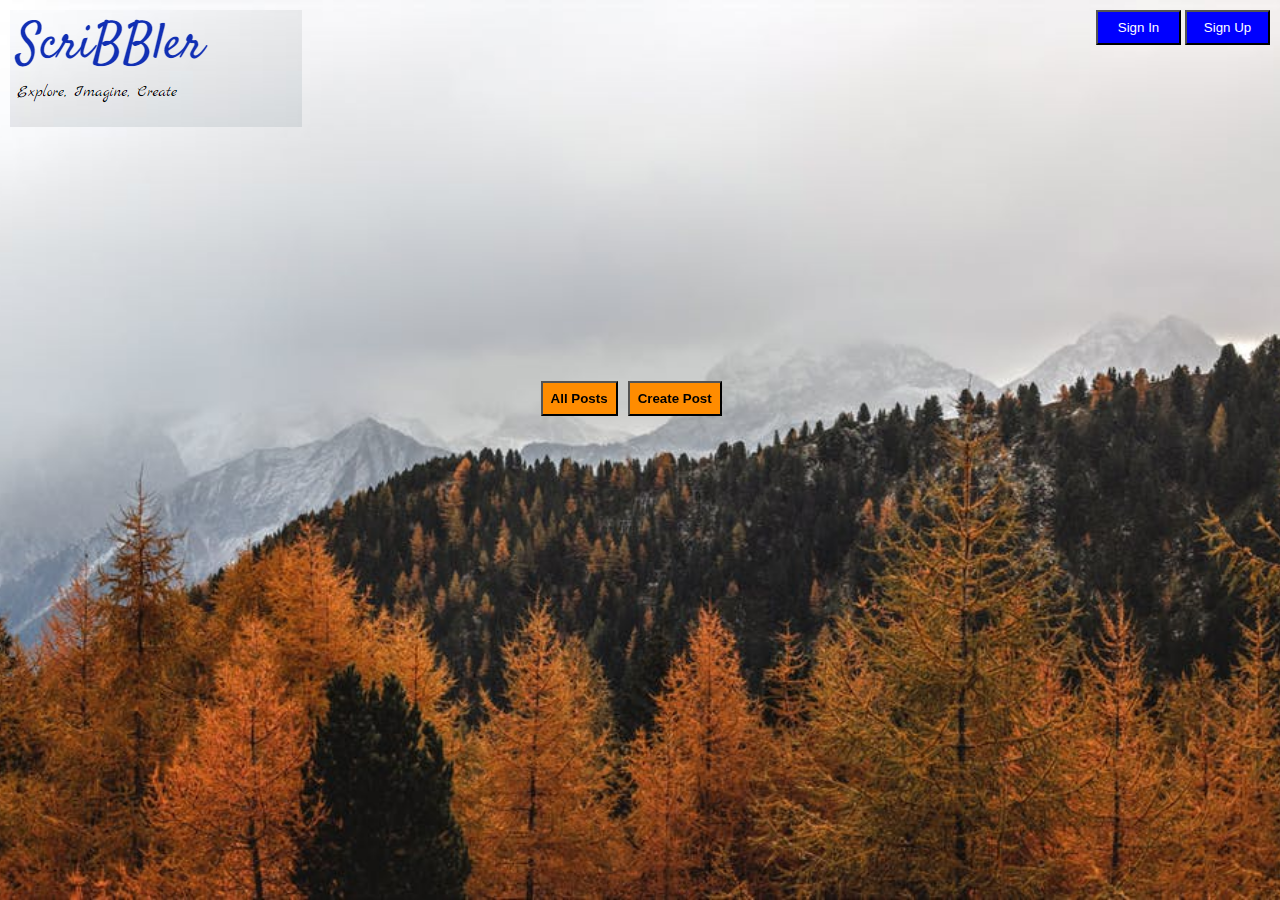
<file: stub/index.html>
<!DOCTYPE html>
<html>
<head>

    <!-- Place all CSS for header in this file -->
    <link href='css\header.css' rel='stylesheet' type='text/css'>

    <!-- Place all CSS for the rest of the elements in this file -->
    <link href='css\index.css' rel='stylesheet' type='text/css'>

    <!-- Place all CSS for fonts in this file -->
    <link href='css\font.css' rel='stylesheet' type='text/css'>

</head>
<body>
    <div id="main-container-div">

        <div class="header">

            <!-- Insert code for Sign Up, Sign In button here. Add code for "ScriBBler" heading and the sub-heading -->
            <div id="h-heading">
                <img src="logoBlog.png">
            </div>
            <div id="h-btns">
                <button onclick="signInAction()">Sign In</button>
                <button onclick="signUpAction()">Sign Up</button>
            </div>

        </div>
           
        <div class="postButtons">

            <!-- Insert code for All Posts & Create Post button here -->
            <a href="html/bloglist.html"><button class="all-posts-btn">All Posts</button></a>
            <a href="html/post.html"><button class="create-post-btn" >Create Post</button></a>

        </div>
    </div>

    <div>

        <!-- Insert code for Sign In modal here -->
        <div id="myModal" class="modal2">
        <!-- Modal content -->
          <div class="modal-content">
            <span onclick="closee()" class="close">&times;</span>
            <center><strong> <p style="color: black" "font-size:40%;">Welcome Back</p><br></strong></center>
            <hr>
            <form method="post">
              <label>Username</label><br>
              <input type="text" placeholder="   Enter Username" required><br>
              <label>Password</label><br>
              <input type="password" placeholder="   Enter Password" required><br>
              <button class="s-in-btn">Sign in</button>
              </form>
              <p id="notMember">Not a Member? <a href="#" onclick="signUpClk()">Sign up</a></p>
          </div>
        </div>
    </div>

 

    <div>

        <!-- Insert code for Sign Up modal here -->
    
        <div id="myModal" class="modal1">
        <!-- Modal content -->
          <div class="modal-content">
            <span onclick="closee()" class="close">&times;</span>
            <center><strong> <p style="color: black" "font-size:40%;">Get Started</p><br></strong></center>
            <hr>
            <form method="post">
              <label class="label">Full Name</label><br>
              <input type="text" placeholder="   Enter Full Name" required><br>
              <label>Username</label><br>
              <input type="text" placeholder="   Enter Username" required><br>
              <label>Password</label><br>
              <input type="password" placeholder="   Enter Password" required><br>
              <label>Confirm Password</label><br>
              <input type="password" placeholder="   Confirm Password" required><br>
              <button class="s-up-btn">Sign Up</button>
            </form>
          </div>
        </div>

    <div>

        <!-- Insert code for Create Post modal here -->
        <div id="myModal" class="modal">
        <!-- Modal content -->
          <div class="modal-content">
            <span onclick="closee()" class="close">&times;</span>
            <p>Pen Your Post</p><br>
            <form method="post">
              <label class="label">Title</label><br>
              <input id="title" type="text"><br><br><br>
              <label>Content</label><br>
              <textarea id="textarea"></textarea><br>
              <center><button class="create-btn">Create</button></center>
            </form>
          </div>
        </div>

    </div>

    <!-- Place all Javascript for header in this file -->
    <script src="js\header.js"></script>
    <!-- Place all Javascript for rest of the elements in this file -->
    <script src="js\index.js"></script>

</body>
</html>
</file>
